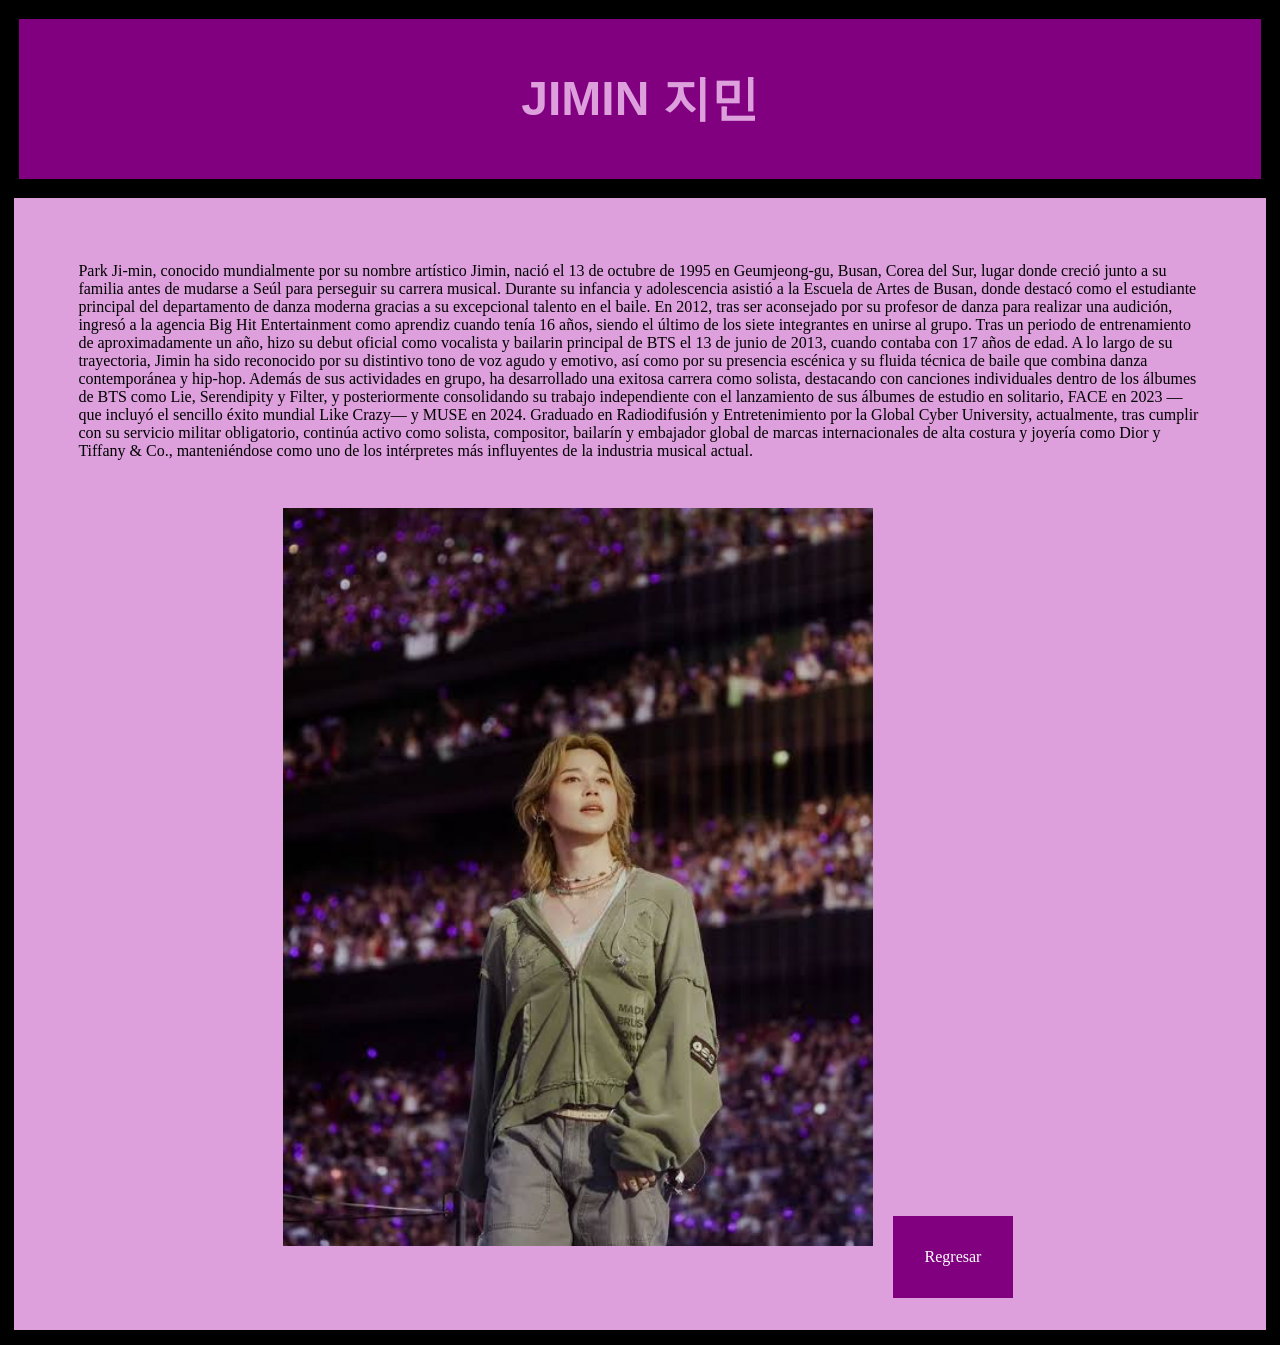
<file: pagina6.html>
<!DOCTYPE html>
<html>
    <head>
        <link rel="stylesheet" href="estilo.css"/>
    </head>
    <body>
        <header>
            <h1> JIMIN 지민</h1>
        </header>
        <main>
            <p>Park Ji-min, conocido mundialmente por su nombre artístico Jimin, 
                nació el 13 de octubre de 1995 en Geumjeong-gu, Busan, Corea del Sur, 
                lugar donde creció junto a su familia antes de mudarse a Seúl para perseguir su carrera musical. 
                Durante su infancia y adolescencia asistió a la Escuela de Artes de Busan, 
                donde destacó como el estudiante principal del departamento de danza moderna gracias a su excepcional talento en el baile. 
                En 2012, tras ser aconsejado por su profesor de danza para realizar una audición, 
                ingresó a la agencia Big Hit Entertainment como aprendiz cuando tenía 16 años, 
                siendo el último de los siete integrantes en unirse al grupo. Tras un periodo de entrenamiento de aproximadamente un año, 
                hizo su debut oficial como vocalista y bailarin principal de BTS el 13 de junio de 2013, 
                cuando contaba con 17 años de edad.
                A lo largo de su trayectoria, Jimin ha sido reconocido por su distintivo tono de voz agudo y emotivo, 
                así como por su presencia escénica y su fluida técnica de baile que combina danza contemporánea y hip-hop. 
                Además de sus actividades en grupo, ha desarrollado una exitosa carrera como solista, 
                destacando con canciones individuales dentro de los álbumes de BTS como Lie, Serendipity y Filter, y posteriormente consolidando su trabajo independiente con el lanzamiento de sus álbumes de estudio en solitario, 
                FACE en 2023 —que incluyó el sencillo éxito mundial Like Crazy— y MUSE en 2024. 
                Graduado en Radiodifusión y Entretenimiento por la Global Cyber University, 
                actualmente, tras cumplir con su servicio militar obligatorio, continúa activo como solista, compositor, bailarín y embajador global de marcas internacionales de alta costura y joyería como Dior y Tiffany & Co., 
                manteniéndose como uno de los intérpretes más influyentes de la industria musical actual.</p>
                <img src="JIMIN.HTML" />
                <article><a href="index.html">Regresar</a></article>
        </main>
    </body>
</html>
</file>
<file: estilo.css>
*{
    padding: 0%;
    margin: 0;
}

body{
    background-color: black;
    text-align: center;
}
header{
    background-color:purple;
    color:plum;
    padding: 2em;
    text-align: center;
    margin: 0.8em;
    font-family: 'Gill Sans', 'Gill Sans MT', Calibri, 'Trebuchet MS', sans-serif;
    font-size: 1.5em;
}
main{
    background-color:plum;
    color:black;
    padding: 2em;
    text-align:center;
    margin: 0.9em;
}
article{
    padding: 2em;
    background-color: purple;
    color:blue;
    display: inline-block;
    text-align: center;
}
article:hover{
    background-color:black;
}
section{
    display: inline-block;
    background-color:darkred;
    color:black;
    padding: 1em;
    text-align: center;
    margin: 1em;
    width: 20em;
    
}
a{
    text-decoration: none;
    color: white;
}
img{
    width: 590px;
    padding: 1em;
}
p{
    text-align: left;
    color:black;
    padding: 2em;
}
.imagen-mediana{
    width: 200px;
    height: auto;
}
</file>
